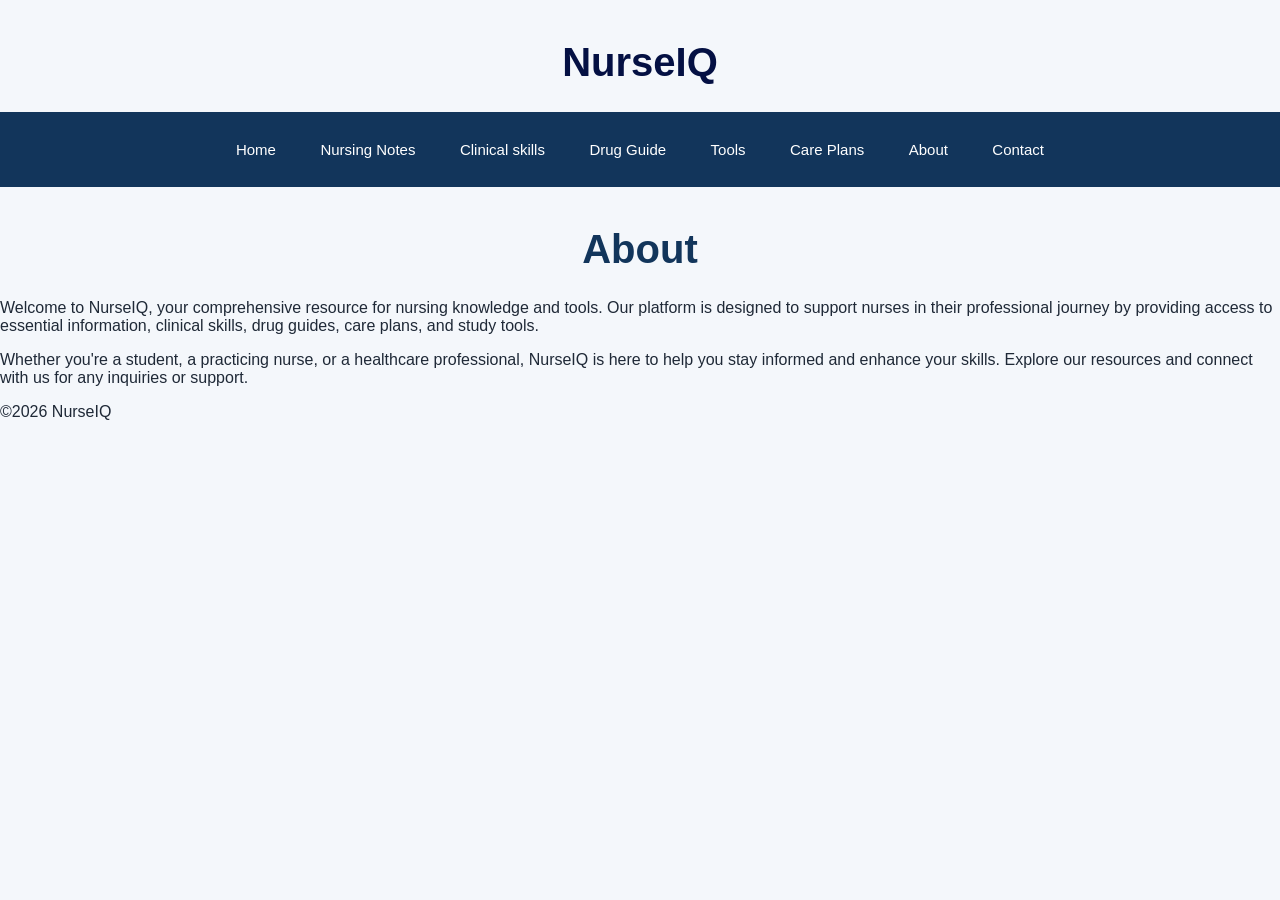
<file: about.html>
<!DOCTYPE html>
<html lang="en">
     <head>
      <meta charset="UTF-8">
      <meta name="viewport" content="width=device-width, initial-scale=1.0">
      
        <title>NurseIQ|Nurse Notes</title>
        <link rel="stylesheet" href="./style.css" />
     </head>

  <body>
    <div>

        <a href="./home.html">

            <h1 id="NurseIQ">
                NurseIQ
            </h1>

        </a>

    </div>
          <nav>  
          <a href="home.html"><button type="button">Home</button></a>
          <a href="notes.html"><button type="button"> Nursing Notes</button></a>
          <a href="skills.html"><button type="button">Clinical skills</button></a>
          <a href="drugs.html"><button type="button">Drug Guide</button></a>
          <a href="tools.html"><button type="button">Tools</button></a>
          <a href="careplans.html"><button type="button">Care Plans</button></a>
          <a href="about.html"><button type="button">About</button></a>
          <a href="contact.html"><button type="button">Contact</button></a>
        </nav>

    <h1>About</h1>
      <p>Welcome to NurseIQ, your comprehensive resource for nursing knowledge and tools. Our platform is designed to support nurses in their professional journey by providing access to essential information, clinical skills, drug guides, care plans, and study tools.</p>
      <p>Whether you're a student, a practicing nurse, or a healthcare professional, NurseIQ is here to help you stay informed and enhance your skills. Explore our resources and connect with us for any inquiries or support.</p>

  </body>
  <footer>&#169;2026 NurseIQ</footer>
  </html>
</file>
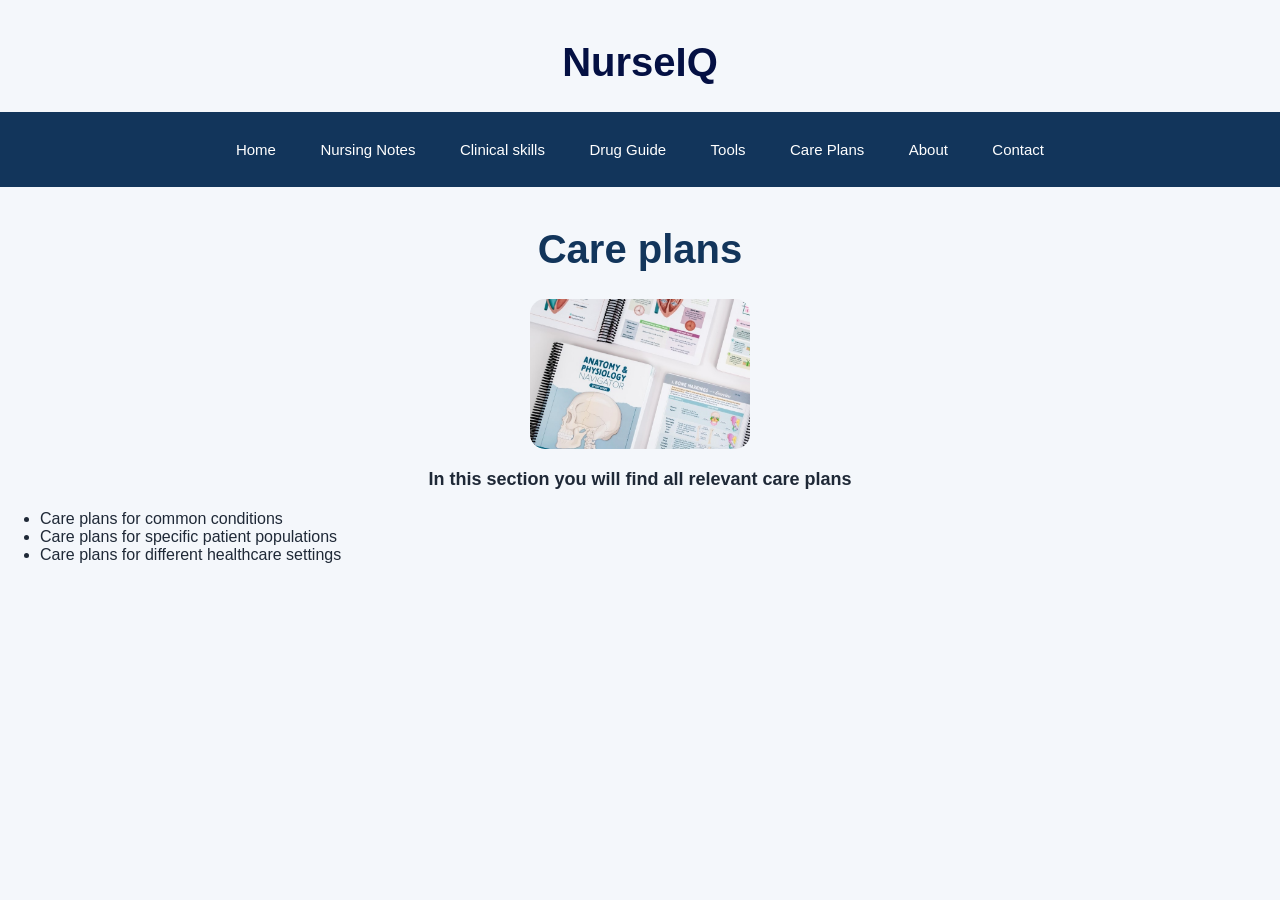
<file: careplans.html>
<!DOCTYPE html>
<html lang="en">
     <head>
      <meta charset="UTF-8">
      <meta name="viewport" content="width=device-width, initial-scale=1.0">
      
        <title>NurseIQ|Nurse Notes</title>
        <link rel="stylesheet" href="./style.css" />
    
     </head>

  <body>
    <div>

        <a href="./home.html">

            <h1 id="NurseIQ">
                NurseIQ
            </h1>

        </a>

    </div>
          <nav>  
          <a href="home.html"><button type="button">Home</button></a>
          <a href="notes.html"><button type="button"> Nursing Notes</button></a>
          <a href="skills.html"><button type="button">Clinical skills</button></a>
          <a href="drugs.html"><button type="button">Drug Guide</button></a>
          <a href="tools.html"><button type="button">Tools</button></a>
          <a href="careplans.html"><button type="button">Care Plans</button></a>
          <a href="about.html"><button type="button">About</button></a>
          <a href="contact.html"><button type="button">Contact</button></a>
        </nav>
    <h1>Care plans</h1>
    <img src="books.jpg" alt="An image of some books" width="200" height="200">
    <strong><p>In this section you will find all relevant care plans</p></strong>
    <ul>
      <li>Care plans for common conditions</li>
      <li>Care plans for specific patient populations</li>
      <li>Care plans for different healthcare settings</li>
    </ul>
  </body>
</file>
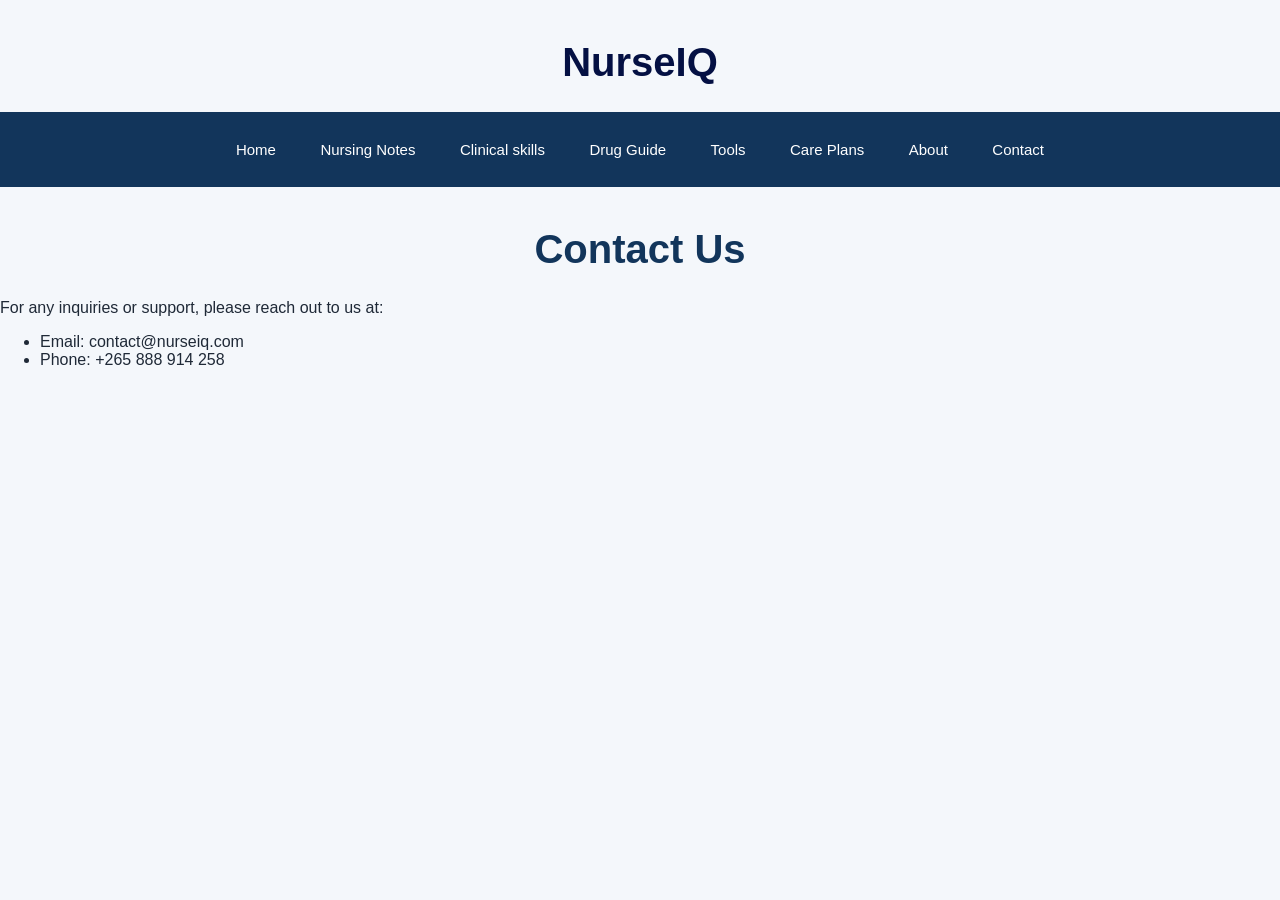
<file: contact.html>
<!DOCTYPE html>
<html lang="en">
     <head>
      <meta charset="UTF-8">
      <meta name="viewport" content="width=device-width, initial-scale=1.0">
      
        <title>NurseIQ|Nurse Notes</title>
        <link rel="stylesheet" href="./style.css" />
    
     </head>

  <body>
    <div>

        <a href="./home.html">

            <h1 id="NurseIQ">
                NurseIQ
            </h1>

        </a>

    </div>
          <nav>  
          <a href="home.html"><button type="button">Home</button></a>
          <a href="notes.html"><button type="button"> Nursing Notes</button></a>
          <a href="skills.html"><button type="button">Clinical skills</button></a>
          <a href="drugs.html"><button type="button">Drug Guide</button></a>
          <a href="tools.html"><button type="button">Tools</button></a>
          <a href="careplans.html"><button type="button">Care Plans</button></a>
          <a href="about.html"><button type="button">About</button></a>
          <a href="contact.html"><button type="button">Contact</button></a>
        </nav>
    <h1>Contact Us</h1>
    <p>For any inquiries or support, please reach out to us at:</p>
    <ul>
      <li>Email: contact@nurseiq.com</li>
      <li>Phone: +265 888 914 258</li>
    </ul>
  </body>
  </html>
</file>
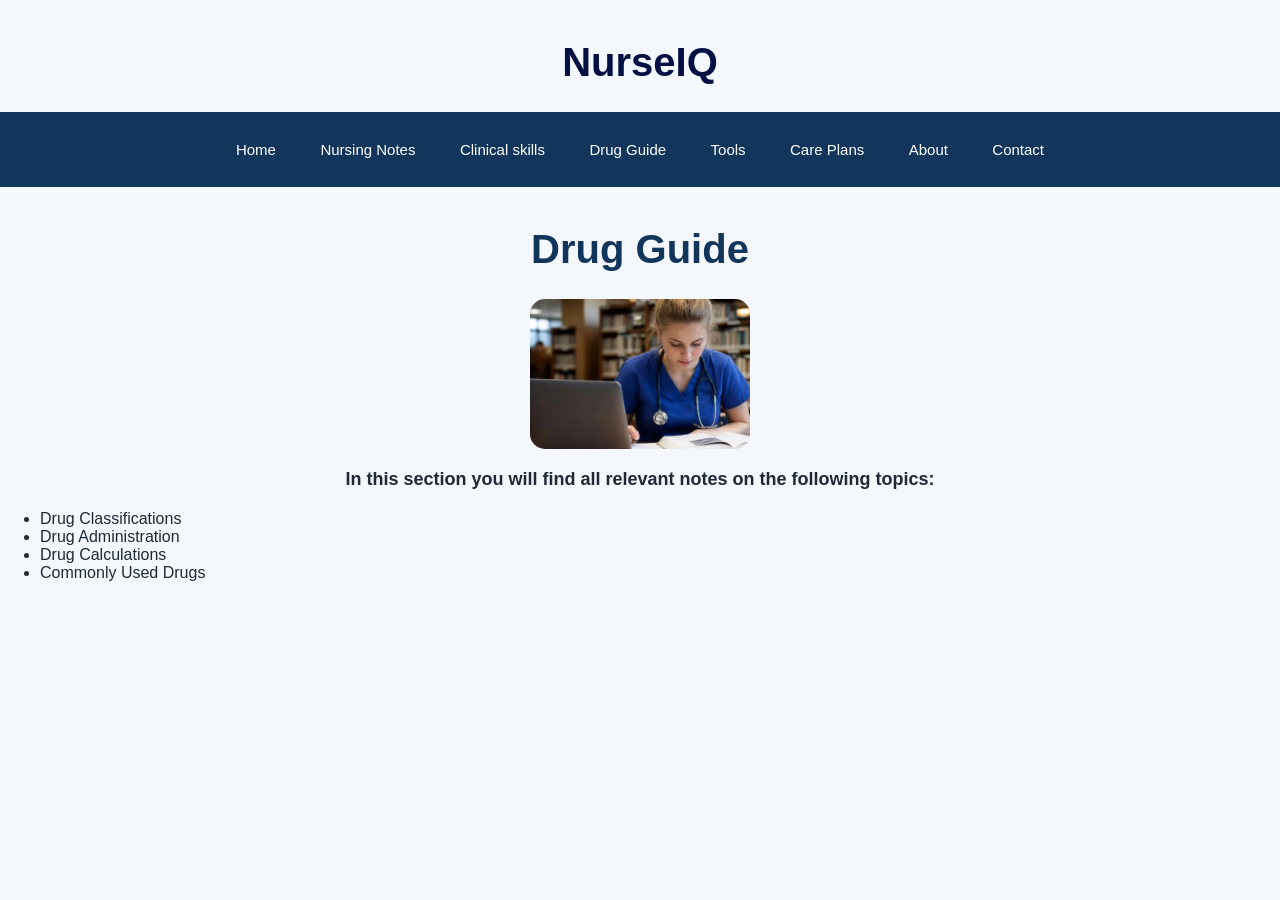
<file: drugs.html>
<!DOCTYPE html>
<html lang="en">
     <head>
      <meta charset="UTF-8">
       <meta name="viewport" content="width=device-width, initial-scale=1.0">
        <title>NurseIQ|Drug Guide</title>
        <link rel="stylesheet" href="./style.css" />
    
     </head>

  <body>
    <div>

        <a href="./home.html">

            <h1 id="NurseIQ">
                NurseIQ
            </h1>

        </a>

    </div>
          <nav>  
          <a href="home.html"><button type="button">Home</button></a>
          <a href="notes.html"><button type="button"> Nursing Notes</button></a>
          <a href="skills.html"><button type="button">Clinical skills</button></a>
          <a href="drugs.html"><button type="button">Drug Guide</button></a>
          <a href="tools.html"><button type="button">Tools</button></a>
          <a href="careplans.html"><button type="button">Care Plans</button></a>
          <a href="about.html"><button type="button">About</button></a>
          <a href="contact.html"><button type="button">Contact</button></a>
        </nav>
    <h1>Drug Guide</h1>
    <img src="drugs.jpg" alt="An image of some drugs" width="200" height="200">
    <strong><p>In this section you will find all relevant notes on the following topics:</p></strong>
      <ul>
        <li>Drug Classifications</li>
        <li>Drug Administration</li>
        <li>Drug Calculations</li>
        <li>Commonly Used Drugs</li>
      </ul>
  </body>
</file>
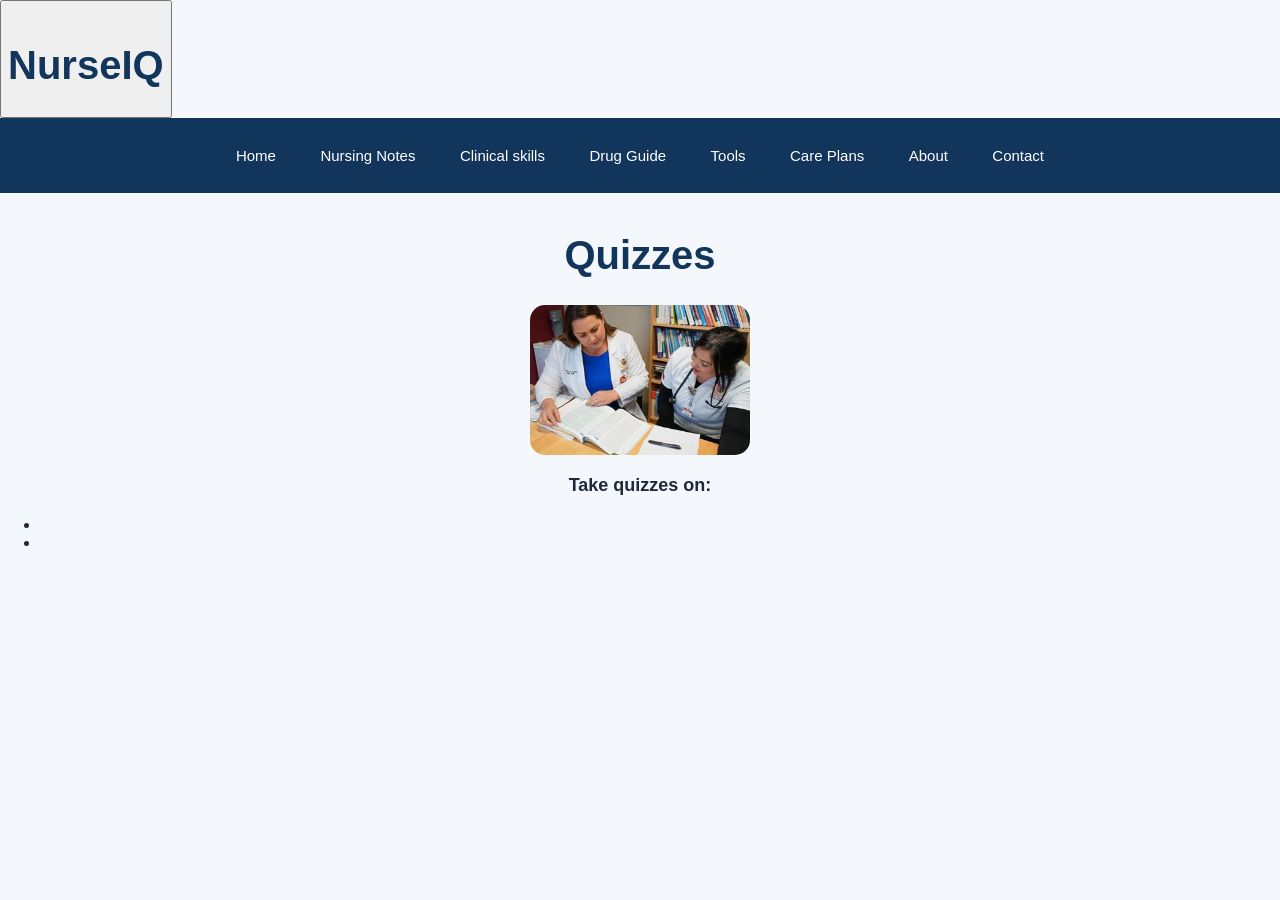
<file: quizzes.html>
<!DOCTYPE html>
<html lang="en">
     <head>
      <meta charset="UTF-8">
       <meta name="viewport" content="width=device-width, initial-scale=1.0">
        <title>NurseIQ|Quizzes</title>
        <link rel="stylesheet" href="./style.css" />
    
     </head>

  <body>
    <a href="index.html">
        <button><h1>NurseIQ</h1></button>
      </a>
          <nav>  
          <a href="index.html"><button type="button">Home</button></a>
          <a href="notes.html"><button type="button"> Nursing Notes</button></a>
          <a href="skills.html"><button type="button">Clinical skills</button></a>
          <a href="drugs.html"><button type="button">Drug Guide</button></a>
          <a href="tools.html"><button type="button">Tools</button></a>
          <a href="careplans.html"><button type="button">Care Plans</button></a>
          <a href="about.html"><button type="button">About</button></a>
          <a href="contact.html"><button type="button">Contact</button></a>
        </nav>
    <h1>Quizzes</h1>
    <img src="quizzes.jpg" alt="An image of availabl quizzes" width="200" height="200">
    <strong><p>Take quizzes on:</p></strong>
      <ul>
        <li></li>
        <li></li>

      </ul>

  </body>
</file>
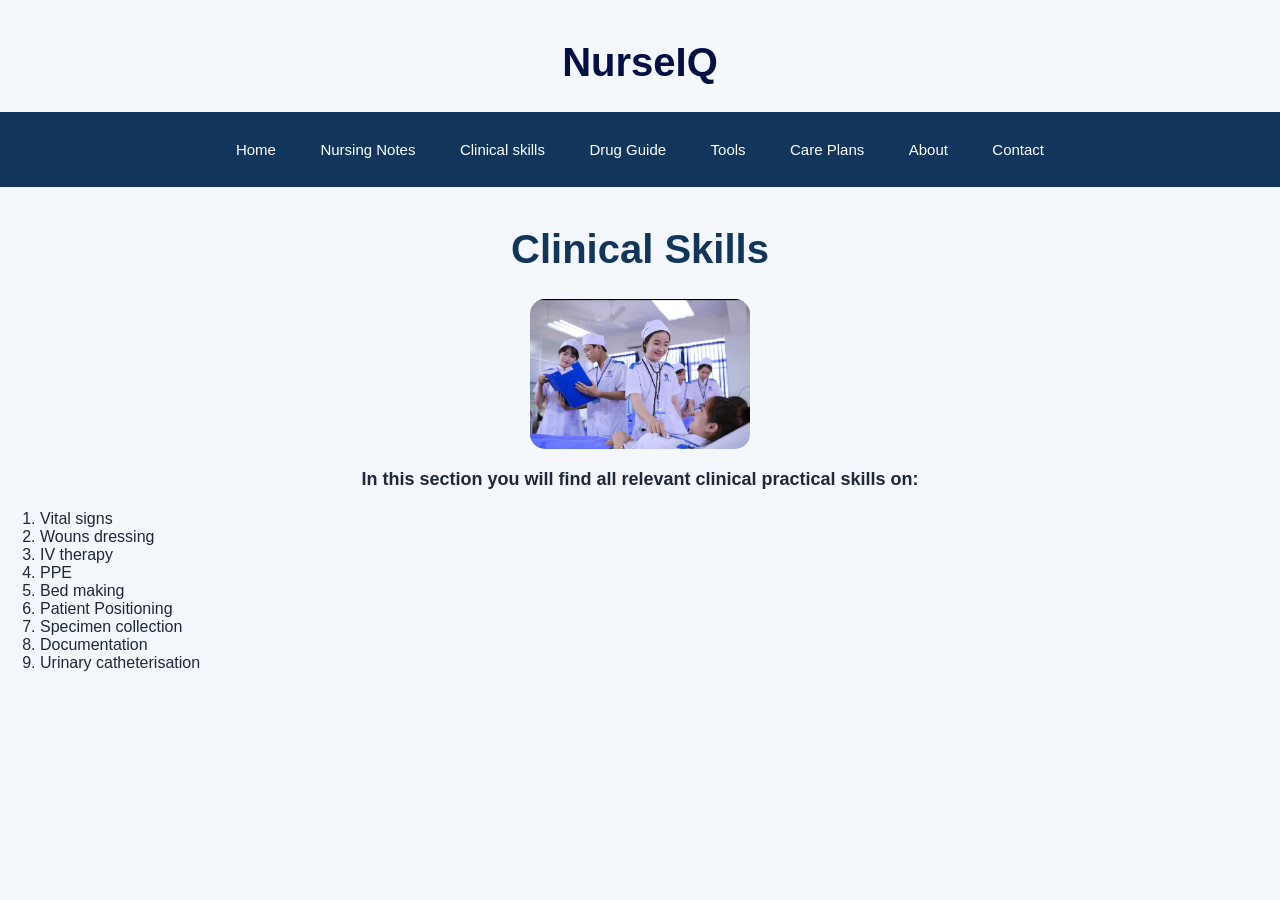
<file: skills.html>
<!DOCTYPE html>
<html lang="en">
     <head>
      <meta charset="UTF-8">
       <meta name="viewport" content="width=device-width, initial-scale=1.0">
       
        <title>NurseIQ|Clinical Skills</title>
        <link rel="stylesheet" href="./style.css" />
    
     </head>
     
  <body>
    <div>

        <a href="./home.html">

            <h1 id="NurseIQ">
                NurseIQ
            </h1>

        </a>

    </div>
      
    <section>
          <nav>  
          <a href="home.html"><button type="button">Home</button></a>
          <a href="notes.html"><button type="button"> Nursing Notes</button></a>
          <a href="skills.html"><button type="button">Clinical skills</button></a>
          <a href="drugs.html"><button type="button">Drug Guide</button></a>
          <a href="tools.html"><button type="button">Tools</button></a>
          <a href="careplans.html"><button type="button">Care Plans</button></a>
          <a href="about.html"><button type="button">About</button></a>
          <a href="contact.html"><button type="button">Contact</button></a>
        </nav>
      </section>
      <h1>Clinical Skills</h1>
    <img src="practical.jpg" alt="An image of a nurse student at a clinic." width="200" height="200">
    <strong><p>In this section you will find all relevant clinical practical skills on:</p></strong>
      <ol>
        <li>Vital signs</li>
        <li>Wouns dressing</li>
        <li>IV therapy</li>
        <li>PPE</li>
        <li>Bed making</li>
        <li>Patient Positioning</li>
        <li>Specimen collection</li>
        <li>Documentation</li>
        <li>Urinary catheterisation</li>
        
      </ol>

  </body>
</file>
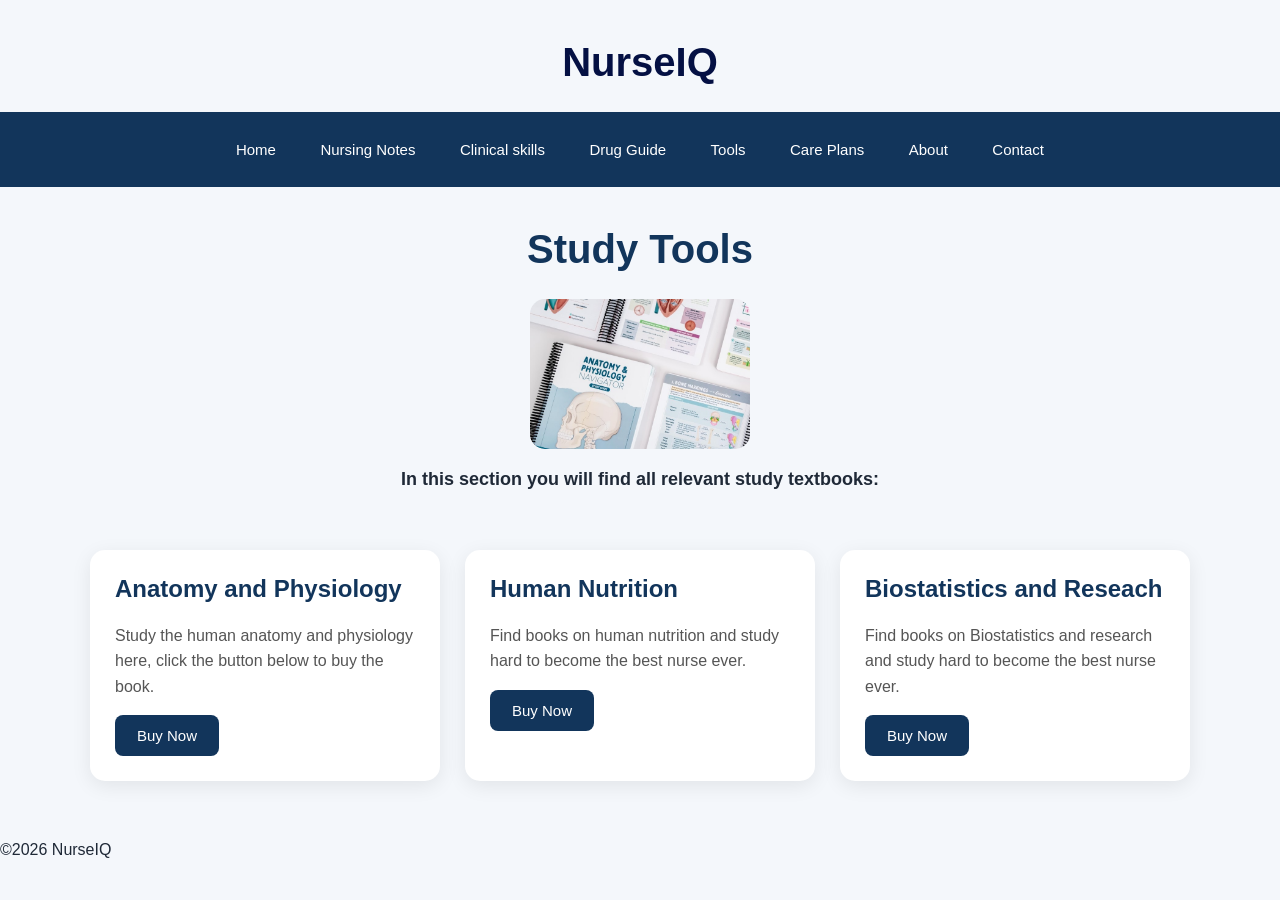
<file: tools.html>
<!DOCTYPE html>
<html lang="en">
     <head>
      <meta charset="UTF-8">
      <meta name="viewport" content="width=device-width, initial-scale=1.0">
      
      <title>NurseIQ|Nurse Notes</title>
      <link rel="stylesheet" href="./style.css" />

     </head>

  <body>

    <div>
     <a href="./home.html">
       <h1 id="NurseIQ">NurseIQ</h1>
     </a>
    </div>

      <nav>  
          <a href="home.html"><button type="button">Home</button></a>
          <a href="notes.html"><button type="button"> Nursing Notes</button></a>
          <a href="skills.html"><button type="button">Clinical skills</button></a>
          <a href="drugs.html"><button type="button">Drug Guide</button></a>
          <a href="tools.html"><button type="button">Tools</button></a>
          <a href="careplans.html"><button type="button">Care Plans</button></a>
          <a href="about.html"><button type="button">About</button></a>
          <a href="contact.html"><button type="button">Contact</button></a>
        </nav>

   <h1>Study Tools</h1>
    <img src="books.jpg" alt="An image of some books" width="100" >
    <strong><p>In this section you will find all relevant study textbooks:</p></strong>

    <div class="books section">
        <div class="book" id="anatomy-and-physiology">
          <h2>Anatomy and Physiology</h2>
          <p>Study the human anatomy and physiology here, click the button below to buy the book.</p>
          <button class="btn">Buy Now</button>
        </div>
        <div class="book" id="humn-nutrition">
          <h2>Human Nutrition</h2>
          <p>Find books on human nutrition and study hard to become the best nurse ever.</p>
          <button class="btn">Buy Now</button>
        </div>
        <div class="book" id="bio-stat-research">
          <h2>Biostatistics and Reseach</h2>
          <p>Find books on Biostatistics and research and study hard to become the best nurse ever.</p>
          <button class="btn">Buy Now</button>
        </div>
    </div>
    <footer>&#169;2026 NurseIQ</footer>

  </body>
</file>
<file: style.css>
#NurseIQ {
  color: rgba(2, 14, 66, 0.993);
  text-align: center;
}

#NurseIQ a {
    text-decoration: none;
}

div > a {
    text-decoration: none;
}

/* General page */
body {
    margin: 0;
    font-family: Arial, sans-serif;
    background: #f4f7fb;
    color: #1f2937;
}

/* Main heading */
h1 {
    text-align: center;
    margin-top: 40px;
    color: #12355b;
    font-size: 40px;
}

/* Intro image */
body > img {
    display: block;
    width: 220px;
    height: 150px;
    object-fit: cover;
    margin: 20px auto;
    border-radius: 15px;
}

/* Introduction text */
body > strong {
    display: block;
    text-align: center;
    max-width: 700px;
    margin: 20px auto;
    font-size: 18px;
}

/* Navigation */
nav {
    background: #12355b;
    padding: 15px;
    text-align: center;
}

nav a {
    text-decoration: none;
}

nav button {
    background: transparent;
    color: white;
    border: none;
    padding: 10px 16px;
    margin: 4px;
    cursor: pointer;
    font-size: 15px;
    border-radius: 8px;
}

nav button:hover {
    background: #1d6fa5;
}

/* Books container */
.books.section {
    max-width: 1100px;
    margin: 40px auto;
    padding: 20px;
    
    display: grid;
    grid-template-columns: repeat(auto-fit, minmax(280px, 1fr));
    gap: 25px;
}

/* Individual book cards */
.book {
    background: white;
    padding: 25px;
    border-radius: 15px;
    box-shadow: 0 5px 20px rgba(0, 0, 0, 0.08);
    
    transition: transform 0.2s, box-shadow 0.2s;
}

.book:hover {
    transform: translateY(-7px);
    box-shadow: 0 10px 25px rgba(0, 0, 0, 0.15);
}

/* Card headings */
.book h2 {
    color: #12355b;
    margin-top: 0;
}

/* Card paragraphs */
.book p {
    line-height: 1.6;
    color: #555;
}

/* Buy buttons */
.btn {
    background: #12355b;
    color: white;
    border: none;
    padding: 12px 22px;
    border-radius: 8px;
    cursor: pointer;
    font-size: 15px;
}

.btn:hover {
    background: #1d6fa5;
    transform: scale(1.05);
}

/* Mobile */
@media (max-width: 600px) {
    h1 {
        font-size: 30px;
    }

    .books.section {
        grid-template-columns: 1fr;
        padding: 15px;
    }

    nav button {
        font-size: 13px;
        padding: 8px;
    }
}


.login-container {
    min-height: 100vh;
    display: flex;
    justify-content: center;
    align-items: center;
    padding: 20px;
    background: #f4f8ff;
}

.login-card {
    width: 100%;
    max-width: 430px;
    background: white;
    padding: 40px;
    border-radius: 20px;
    box-shadow: 0 10px 40px rgba(0, 0, 0, 0.1);
}

.logo {
    text-align: center;
    margin-bottom: 30px;
}

.logo h1 {
    margin: 0;
    font-size: 38px;
    color: #1769e0;
}

.logo h1 span {
    color: #111;
}

.logo p {
    color: #777;
    margin-top: 5px;
}

.login-card h2 {
    text-align: center;
    margin-bottom: 8px;
}

.login-subtitle {
    text-align: center;
    color: #777;
    margin-bottom: 25px;
}

.input-group {
    margin-bottom: 18px;
}

.input-group label {
    display: block;
    margin-bottom: 7px;
    font-weight: 600;
}

.input-group input {
    width: 100%;
    box-sizing: border-box;
    padding: 13px;
    border: 1px solid #ddd;
    border-radius: 10px;
    font-size: 15px;
}

.input-group input:focus {
    outline: none;
    border-color: #1769e0;
}

.login-options {
    display: flex;
    justify-content: space-between;
    align-items: center;
    margin-bottom: 22px;
    font-size: 14px;
}

.login-options a {
    color: #1769e0;
    text-decoration: none;
}

.login-btn {
    width: 100%;
    padding: 14px;
    border: none;
    border-radius: 10px;
    background: #1769e0;
    color: white;
    font-size: 16px;
    font-weight: 600;
    cursor: pointer;
}

.login-btn:hover {
    background: #1255b5;
}

.divider {
    display: flex;
    align-items: center;
    gap: 10px;
    margin: 25px 0;
    color: #999;
}

.divider::before,
.divider::after {
    content: "";
    flex: 1;
    height: 1px;
    background: #ddd;
}

.google-btn {
    width: 100%;
    padding: 13px;
    background: white;
    border: 1px solid #ddd;
    border-radius: 10px;
    cursor: pointer;
    font-size: 15px;
}

.signup-text {
    text-align: center;
    margin-top: 25px;
}

.signup-text a {
    color: #1769e0;
    font-weight: 600;
    text-decoration: none;
}

.back-home {
    display: block;
    text-align: center;
    margin-top: 20px;
    color: #777;
    text-decoration: none;
}
```
</file>
